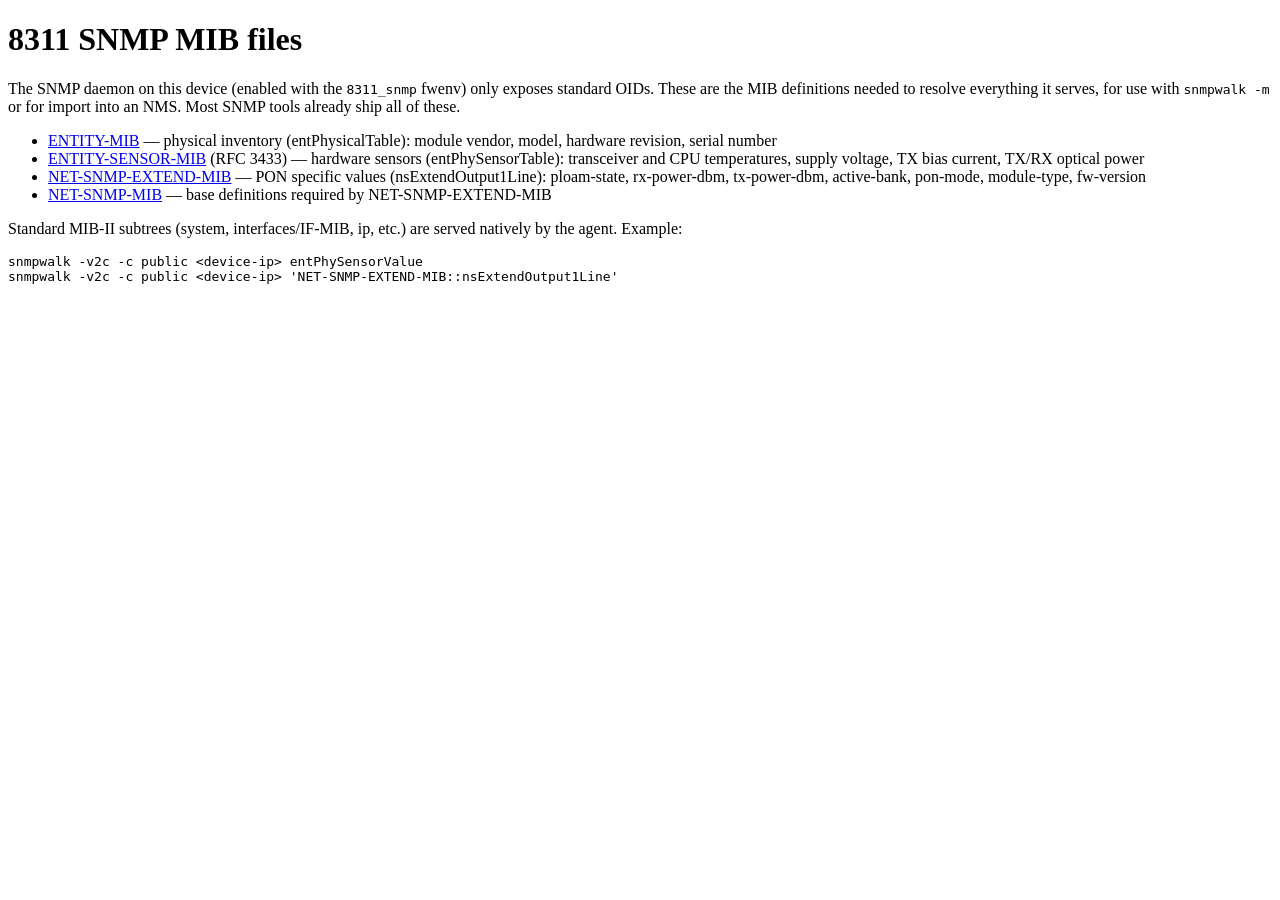
<file: files/basic/www/8311/mibs/index.html>
<!DOCTYPE html>
<html>
<head>
<meta charset="utf-8">
<title>8311 SNMP MIB files</title>
</head>
<body>
<h1>8311 SNMP MIB files</h1>
<p>The SNMP daemon on this device (enabled with the <code>8311_snmp</code> fwenv) only
exposes standard OIDs. These are the MIB definitions needed to resolve everything it
serves, for use with <code>snmpwalk -m</code> or for import into an NMS. Most SNMP
tools already ship all of these.</p>
<ul>
<li><a href="ENTITY-MIB.txt">ENTITY-MIB</a> &mdash; physical inventory (entPhysicalTable): module vendor, model, hardware revision, serial number</li>
<li><a href="ENTITY-SENSOR-MIB.txt">ENTITY-SENSOR-MIB</a> (RFC 3433) &mdash; hardware sensors (entPhySensorTable): transceiver and CPU temperatures, supply voltage, TX bias current, TX/RX optical power</li>
<li><a href="NET-SNMP-EXTEND-MIB.txt">NET-SNMP-EXTEND-MIB</a> &mdash; PON specific values (nsExtendOutput1Line): ploam-state, rx-power-dbm, tx-power-dbm, active-bank, pon-mode, module-type, fw-version</li>
<li><a href="NET-SNMP-MIB.txt">NET-SNMP-MIB</a> &mdash; base definitions required by NET-SNMP-EXTEND-MIB</li>
</ul>
<p>Standard MIB-II subtrees (system, interfaces/IF-MIB, ip, etc.) are served natively
by the agent. Example:</p>
<pre>snmpwalk -v2c -c public &lt;device-ip&gt; entPhySensorValue
snmpwalk -v2c -c public &lt;device-ip&gt; 'NET-SNMP-EXTEND-MIB::nsExtendOutput1Line'</pre>
</body>
</html>
</file>
